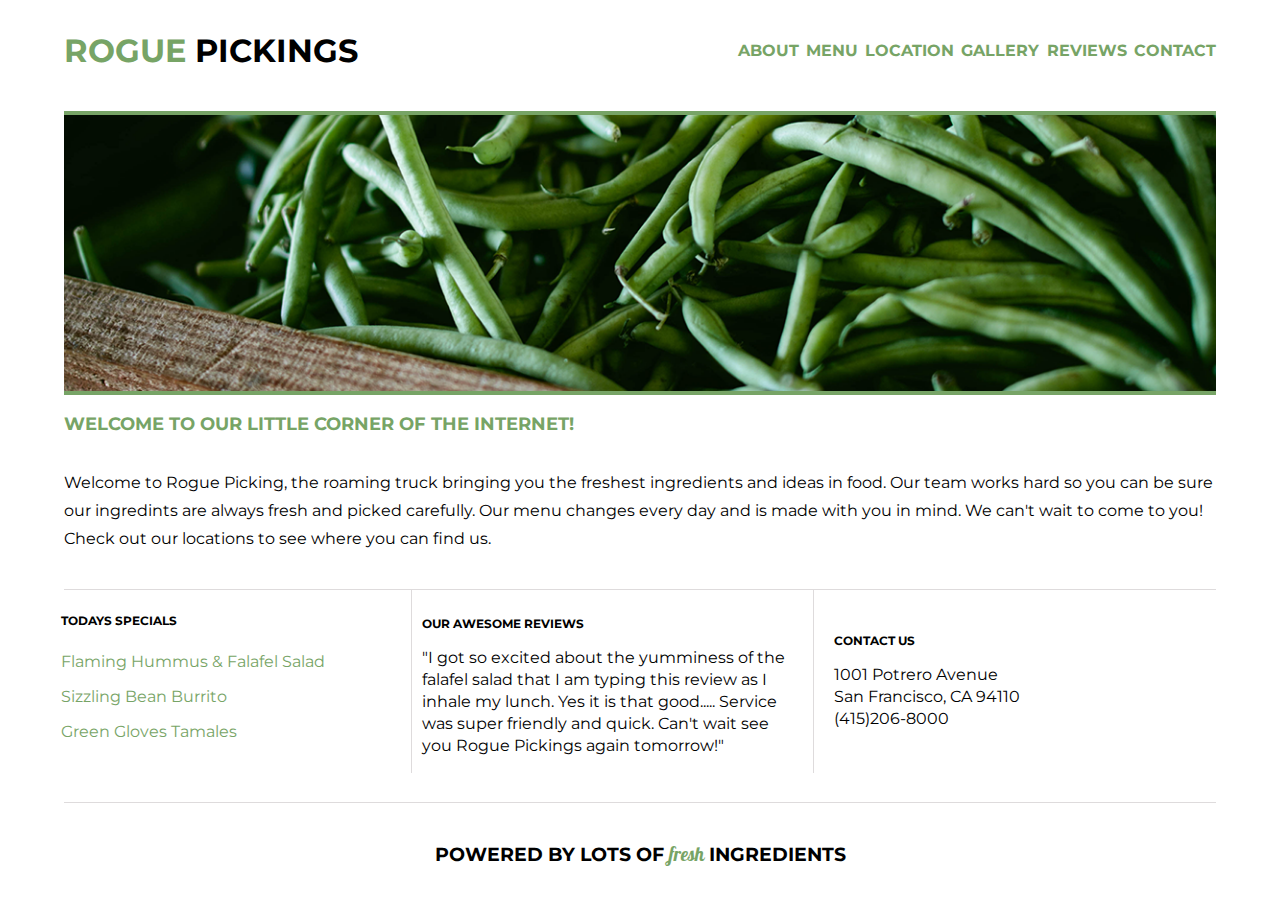
<file: index.html>
<!doctype html>
<html lang="en">
    <head>
        <title>Rogue Pickings Project</title>
        <meta charset= "uti-8"/>
        <meta name="viewport" content="width=device-width, initial-scale=1">
        <link rel="stylesheet" href="css/normalize.css">
        <link rel="stylesheet" href="css/main.css">
        <link href="https://fonts.googleapis.com/css2?family=Galada&display=swap" rel="stylesheet">
        <link href="https://fonts.googleapis.com/css2?family=Montserrat:wght@400;700&display=swap" rel="stylesheet">
    </head>
    <body>
        <div class="container">
            <header>
                <h1><span>Rogue</span> Pickings</h1>
                <nav>
                    <ul>
                        <li><a href="file:///Users/brittanymitchell/Desktop/rogue-pickings-project/index.html">About</a></li>
                        <li><a href="file:///Users/brittanymitchell/Desktop/rogue-pickings-project/menu/index.html">Menu</a></li>
                        <li><a href="#locations">Location</a></li>
                        <li><a href="#gallery">Gallery</a></li>
                        <li><a href="#reviews">Reviews</a></li>
                        <li><a href="#contact">Contact</a></li>
                    </ul>
                </nav>
            </header>
            <div class="top-section">
                <img src="img/hero-image.png" alt="Main Image"/>
                <h3>Welcome to our little corner of the internet!</h3>
                <p>Welcome to Rogue Picking, the roaming truck bringing you the freshest ingredients and ideas in food. Our team works hard so you can be sure our ingredints are always fresh and picked carefully. Our menu changes every day and is made with you in mind. We can't wait to come to you! Check out our locations to see where you can find us.</p>
            </div>
            <div class="bottom-section">
                <div class="section-one">
                    <h4>Todays Specials</h4>
                    <ul>
                        <li>Flaming Hummus &amp; Falafel Salad</li>
                        <li>Sizzling Bean Burrito</li>
                        <li>Green Gloves Tamales</li>
                    </ul>
                </div>
                <div class="section-two">
                    <h4>Our Awesome Reviews</h4>
                    <p>"I got so excited about the yumminess of the falafel salad that I am typing this review as I inhale my lunch. Yes it is that good..... Service was super friendly and quick. Can't wait see you Rogue Pickings again tomorrow!"</p>
                </div>
                <div class="section-three">
                    <h4>Contact Us</h4>
                    <p>1001 Potrero Avenue<br>
                    San Francisco, CA 94110<br>
                    (415)206-8000</p>
                </div>
            </div>      
        <footer>
                <h3>Powered by Lots of <span>fresh</span> Ingredients</h3>
            </footer>
        </div>
            
    </body>
</html>
</file>
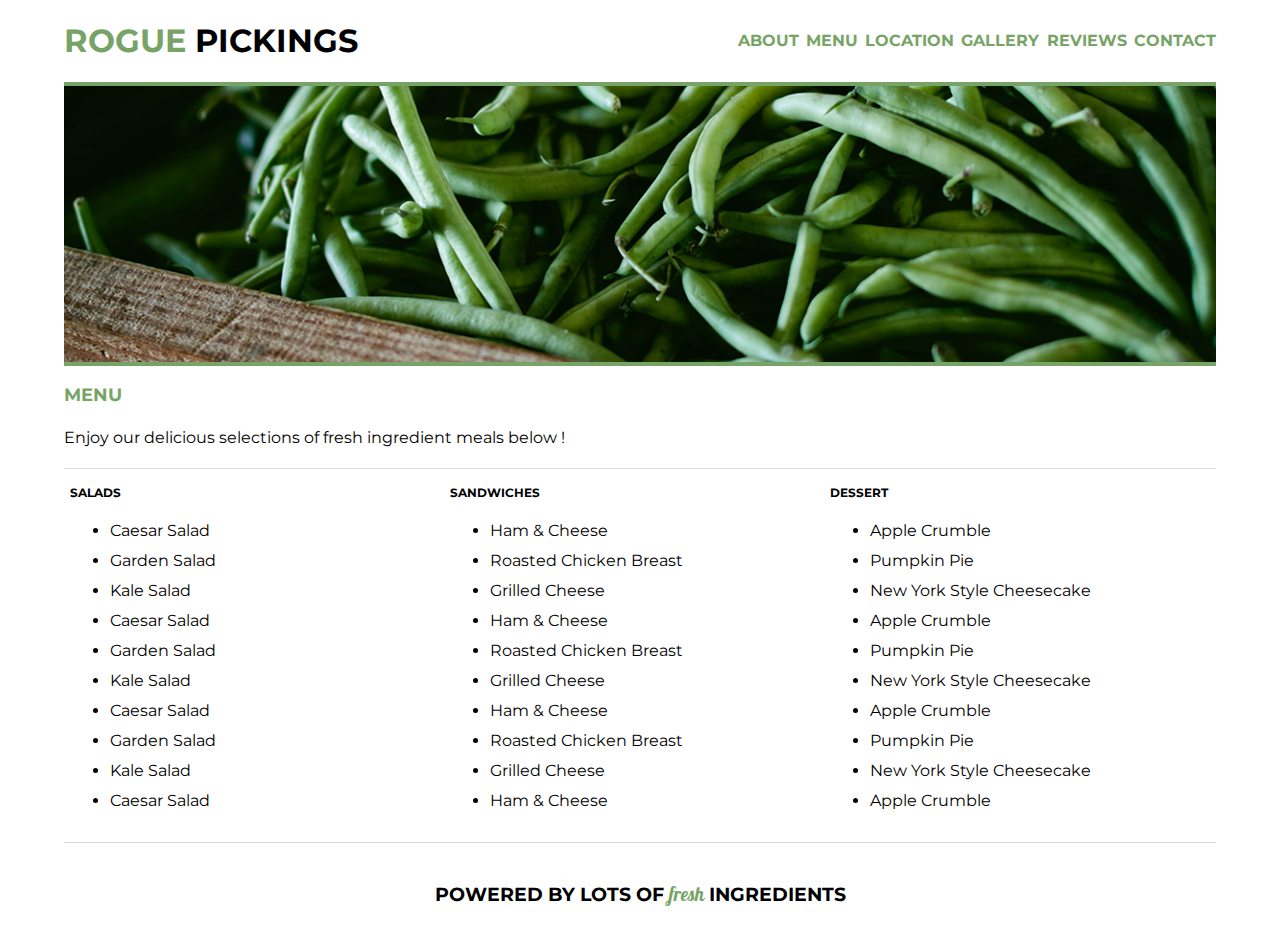
<file: menu/index.html>
<!doctype html>
<html lang="en">
    <head>
        <title>Rogue Pickings Project</title>
        <meta charset= "uti-8"/>
        <link rel="stylesheet" href="../css/normalize.css">
        <link rel="stylesheet" href="../css/main.css">
        <link href="https://fonts.googleapis.com/css2?family=Galada&display=swap" rel="stylesheet">
        <link href="https://fonts.googleapis.com/css2?family=Montserrat:wght@400;700&display=swap" rel="stylesheet">
    </head>
    <body>
        <div class="container">
            <header>
                <h1><span>Rogue</span> Pickings</h1>
                <nav>
                    <ul>
                        <li><a href="file:///Users/brittanymitchell/Desktop/rogue-pickings-project/index.html">About</a></li>
                        <li><a href="file:///Users/brittanymitchell/Desktop/rogue-pickings-project/menu/index.html">Menu</a></li>
                        <li><a href="#locations">Location</a></li>
                        <li><a href="#gallery">Gallery</a></li>
                        <li><a href="#reviews">Reviews</a></li>
                        <li><a href="#contact">Contact</a></li>
                    </ul>
                </nav>
            </header>
            <div class="top-sectionmenu">
                <img src="../img/hero-image.png" alt="Main Image"/>
                <h3>Menu</h3>
                <p>Enjoy our delicious selections of fresh ingredient meals below !</p>
            </div>
            <div class="bottom-section">
                <div class="section-onemenu">
                    <h4>Salads</h4>
                    <ul>
                        <li>Caesar Salad</li>
                        <li>Garden Salad</li>
                        <li>Kale Salad</li>
                        <li>Caesar Salad</li>
                        <li>Garden Salad</li>
                        <li>Kale Salad</li>
                        <li>Caesar Salad</li>
                        <li>Garden Salad</li>
                        <li>Kale Salad</li>
                        <li>Caesar Salad</li>
                    </ul>
                </div>
                <div class="section-twomenu">
                    <h4>Sandwiches</h4>
                    <ul>
                        <li>Ham &amp; Cheese</li>
                        <li>Roasted Chicken Breast</li>
                        <li>Grilled Cheese</li>
                        <li>Ham &amp; Cheese</li>
                        <li>Roasted Chicken Breast</li>
                        <li>Grilled Cheese</li>
                        <li>Ham &amp; Cheese</li>
                        <li>Roasted Chicken Breast</li>
                        <li>Grilled Cheese</li>
                        <li>Ham &amp; Cheese</li>
                    </ul>
                </div>
                <div class="section-threemenu">
                    <h4>Dessert</h4>
               <ul>
                   <li>Apple Crumble</li>
                   <li>Pumpkin Pie</li>
                   <li>New York Style Cheesecake</li>
                   <li>Apple Crumble</li>
                   <li>Pumpkin Pie</li>
                   <li>New York Style Cheesecake</li>
                   <li>Apple Crumble</li>
                   <li>Pumpkin Pie</li>
                   <li>New York Style Cheesecake</li>
                   <li>Apple Crumble</li>
               </ul>
            </div>
        </div>      
    <footer>
            <h3>Powered by Lots of <span>fresh</span> Ingredients</h3>
        </footer>
    </div>
</file>
<file: css/main.css>
/***** BASE STYLE *****/
html{
    font-size:16px;
    height: 100%;
}
body{
    font-family: 'Galada', cursive;
    font-family: 'Montserrat', sans-serif;  
    display: flex;
    justify-content:center;
    align-items: center;
    font-size: 1em;
    height: 100%;
}
/***** GRID *****/
.container{
    height: 100%;
    width: 90%;
    max-width: 1200px;
    margin: 0;
    display: flex;
    justify-content:center;
    align-items: center;
    flex-flow: row wrap;
}
/***** ABOUT PAGE *****/
/***** HEADER *****/
header{
    display: flex;
    justify-content:center;
    align-items: center;
    flex-flow: column nowrap;
    width: 100%;
}
h1 span{
    color:#77a466;
    text-transform: uppercase;
    font-weight: 700;
}
h1{
    text-transform: uppercase;
    font-weight: 700;
    border-bottom: 0.20rem solid #77a466;
    width: 100%;
    text-align: center;
}
/***** NAVIGATION *****/
nav{
    word-spacing: 1.5625em;
    width: 45%;
}
nav ul li{
    list-style: none;
    line-height: 40px;
    text-align:center;


}
nav ul li a{
    text-transform: uppercase;
    font-weight: 700;
    color: #77a466;
    text-decoration: none;
}
/***** TOP SECTION *****/
.top-section{
    display: flex;
    justify-content:center;
    align-items: center;
    align-content: center;
    flex-flow: column wrap;
}
img{
    border-top: 0.25em solid #77a466;
    border-bottom: 0.25em solid #77a466;
    width: 100%;
    display: flex;
    justify-content: center;
    align-items: center;
}
.top-section h3{
    text-transform: uppercase;
    color: #77a466;
    font-size: 1.125em;
    font-weight:700;
    width: 100%;
}
.top-section p{
    font-size: 1em;
    font-weight: 400;
    line-height: 1.75em;
}
/***** BOTTOM SECTION *****/
.bottom-section{
    border-top: 0.0625em solid #dedbdc;
    width:100%;
    display: flex;
    justify-content:center;
    align-items: center;
    flex-flow: row wrap;
}
.section-one{
    width: 100%;
}
.section-one h4{
    text-transform: uppercase;
    font-weight: 700;
    font-size: 0.75em;
}
.section-one ul{
    color: #77a466;
    text-decoration: none;
    font-weight: 400;
    text-transform: capitalize;
    list-style-type: none;
    padding-left:0;
    line-height: 2.1875em;
}
.section-two{
    width: 100%;
    border-top: 1px solid #dedbdc;
    border-bottom: 1px solid #dedbdc;
}

.section-two h4{
    text-transform: uppercase;
    font-weight: 700;
    font-size: 0.75em;
}
.section-two p{
    text-transform: normal;
    font-weight: 400;
    font-size: 1em;
    line-height:1.375em;
}
.section-three{
    width: 100%;
}
.section-three h4{
    text-transform: uppercase;
    font-weight: 700;
    font-size: 0.75em;
}
.section-three p{
    text-transform: normal;
    font-weight: 400;
    font-size: 1em;
    line-height:1.375em;
}
/***** MENU PAGE****/
.topsectionmenu{
    width: 100%;
    justify-content:center;
    align-items: center;
    flex-flow: row wrap;
}
.top-sectionmenu h3{
    text-transform: uppercase;
    color: #77a466;
    font-size: 1.125em;
    font-weight:700;
}
.top-sectionmenu p{
    font-size: 1em;
    font-weight: 400;
    line-height: 1.75em;
}
.section-onemenu{
    width: 100%;
}
.section-onemenu h4{
    text-transform: uppercase;
    font-weight: 700;
    font-size: 0.75em;
}
.section-onemenu ul{
    text-transform: normal;
    font-weight: 400;
    font-size: 1em;
    line-height:1.875em;
}
.section-twomenu{
    width: 100%;
}

.section-twomenu h4{
    text-transform: uppercase;
    font-weight: 700;
    font-size: 0.75em;
}
.section-twomenu ul{
    text-transform: normal;
    font-weight: 400;
    font-size: 1em;
    line-height:1.875em;
}
.section-threemenu{
    width: 100%;
}
.section-threemenu h4{
    text-transform: uppercase;
    font-weight: 700;
    font-size: 0.75em;
}
.section-threemenu ul{
    text-transform: normal;
    font-weight: 400;
    font-size: 1em;
    line-height:1.875em;
}
/***** FOOTER *****/
footer{
    text-align: center;
    text-transform: uppercase;
    font-size: 1em;
    padding: 1.25em 0 0 0;
    border-top: 0.0625em solid #dedbdc;
    display: flex;
    justify-content:center;
    align-items: center;
    width: 100%;
}
footer span{
    color:#77a466;
    text-transform: lowercase;
    font-weight:normal;
    font-family: 'Galada', cursive;
    font-size: 1em;
}

/***** BREAKPOINTS *****/
@media all and (min-width: 768px){
    .top-section h3{
        text-align: left;
    }
    
    .bottom-section{
        width:100%;

    }
    .section-one{
        width: 33%;
        margin-left:-15px;
        margin-right: -30px;
        padding-left: 10px;
    }
    .section-two{
        width:33%;
        border-right: 0.0625em solid #dedbdc;
        border-left: 0.0625em solid #dedbdc;
        border-top: none;
        border-bottom: none;
        padding: 10px 10px 0px 10px;
    }
    .section-three{
        width: 33%;
        padding-left: 10px;
        padding-right: -20px;
    }

     /***** MENU *****/
    .topsectionmenu{
       margin-bottom: 0 auto;
    } 
    .section-onemenu{
        max-width: 33%;
    }
    .section-twomenu{
        max-width: 33%;
    }
    .section-threemenu{
        max-width: 33%;
    }
}
@media all and (min-width: 1200px){
    header{
        display: flex;
        flex-direction: row;
        justify-content: space-between;
    }
    
    h1{
        border-bottom: none;
        text-align: left;
        width: 30%;
    }
    .nav{
        width: 45%;
    }
   
    header nav ul{
        display: flex;
        justify-content: space-between;
        flex-flow: row nowrap;
    }

    .section-one{
        margin-left:-15px;
        margin-right: -30px;
        padding-left: 10px;
    }
    .section-two{
        border-top: none;
        border-bottom: none;
        border-left:1px solid #dedbdc;
        border-right:1px solid #dedbdc; 
        padding: 10px 10px 0px 10px;
        margin-right: 10px;
    }
    .section-three h4{
        text-align: left;
    }
    .section-three{
        text-align: left;
        padding-left: 10px;
        padding-right: -20px;
    }
    /***** MENU *****/
    .topsectionmenu{
        margin-bottom: 0 auto;
     } 
     .section-onemenu{
         width: 33%;
     }
     .section-twomenu{
         width: 33%;
     }
     .section-threemenu{
         width: 33%;
     }
     footer{
         margin-top: 10px;
     }
}
</file>
